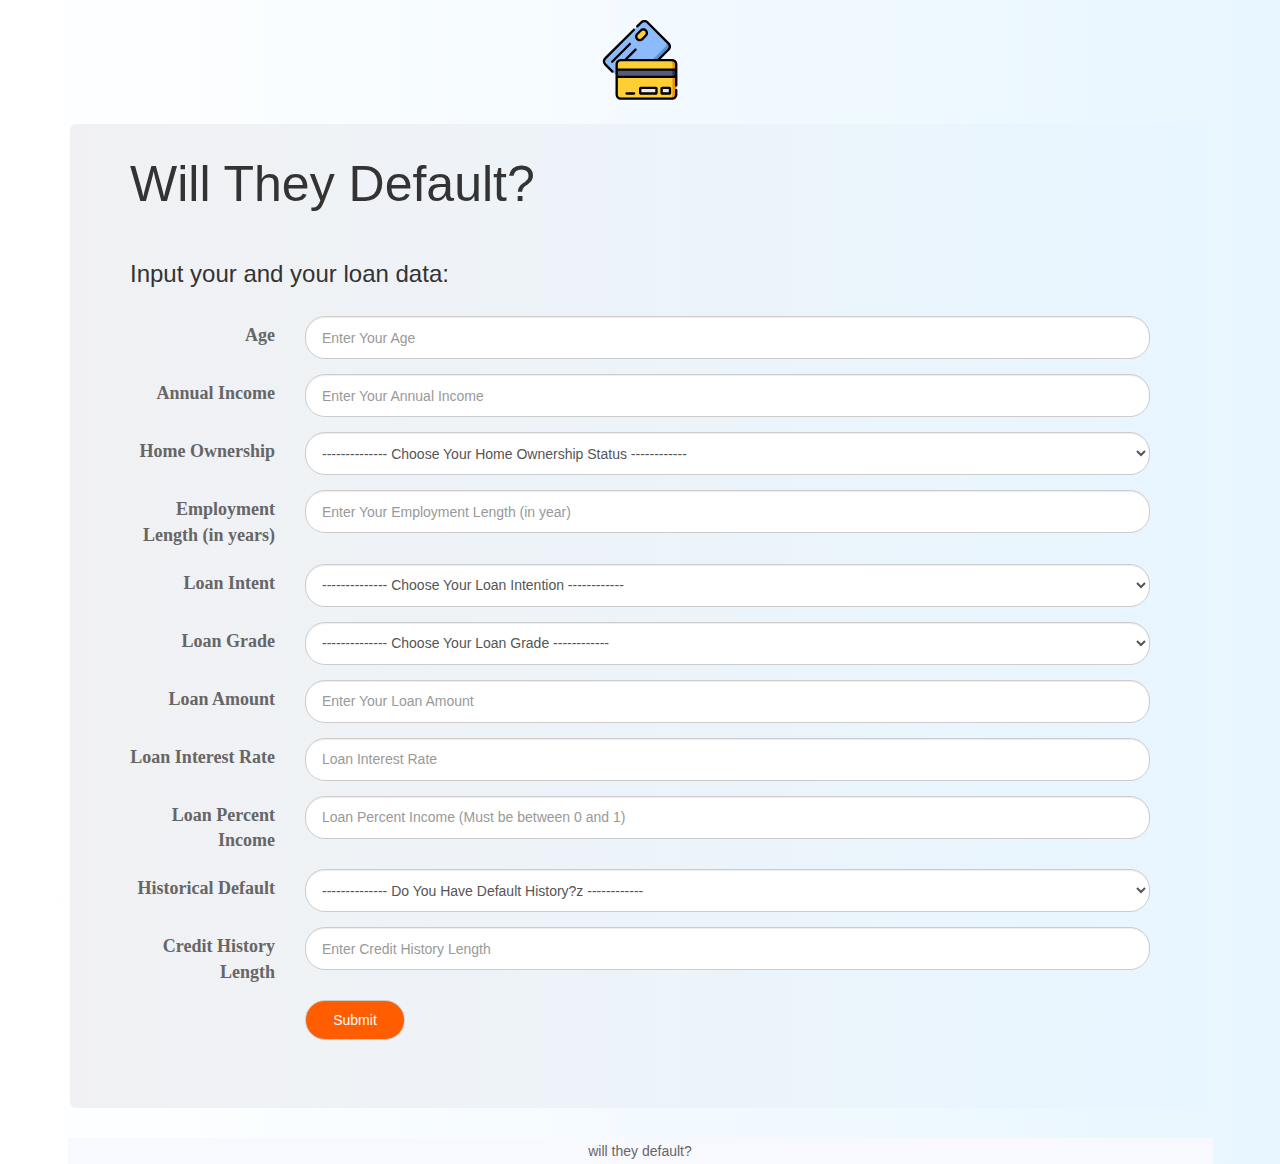
<file: templates/index.html>
<!DOCTYPE html>
<html lang="en" dir="ltr">
  <head>
    <meta charset="utf-8">
    <meta name="viewport" content="width=device-width, initial-scale=1">
    <link rel="stylesheet" href="https://maxcdn.bootstrapcdn.com/bootstrap/3.3.7/css/bootstrap.min.css">
    <script src="https://ajax.googleapis.com/ajax/libs/jquery/3.3.1/jquery.min.js"></script>
    <script src="https://maxcdn.bootstrapcdn.com/bootstrap/3.3.7/js/bootstrap.min.js"></script>
    <link rel="stylesheet" type="text/css" href="../static/style.css">
    <script src="../static/code.js"></script>
    <title>will they</title>
  </head>
  <body>
    <br>
    <a><img class="logo" src="../static/credit.svg" alt=""></a>
    <br>
    <div class="container main">
  <div class="jumbotron" id="holder">
    <h1 class='main_heading'>Will They Default?</h1>
    <br>
    <h3>Input your and your loan data: </h3>
    <br>
    <!-- START OF FORM -->
    <form class="form-horizontal">
      <div class="form-group">
        <label class="control-label col-sm-2"  for="person_age">Age</label>
        <div class="col-sm-10">
          <input  type="number" class="form-control" id="person_age" name="person_age" placeholder=" Enter Your Age" onkeydown="return event.key != 'Enter';" min="0" required>
        </div>
      </div>
       <div class="form-group">
        <label class="control-label col-sm-2"  for="person_income">Annual Income</label>
        <div class="col-sm-10">
          <input  type="number" class="form-control" id="person_income" name="person_income" placeholder=" Enter Your Annual Income" onkeydown="return event.key != 'Enter';" min="0" required>
        </div>
      </div>
       <div class="form-group">
        <label class="control-label col-sm-2">Home Ownership</label>
        <div class="col-sm-10">
          <select class="form-control" id="person_home_ownership" name="person_home_ownership" required>
            <option selected="true" disabled="disabled" value="" >--------------    Choose Your Home Ownership Status    ------------</option>
            <option value="RENT">RENT</option>
            <option value="OWN">OWN</option>
            <option value="MORTGAGE">MORTGAGE</option>
            <option value="OTHER">OTHER</option>
          </select>
        </div>
      </div>
      <div class="form-group">
        <label class="control-label col-sm-2">Employment Length (in years)</label>
        <div class="col-sm-10">
          <input type=number class="form-control" id="person_emp_length" name="person_emp_length" placeholder=" Enter Your Employment Length (in year)" onkeydown="return event.key != 'Enter';" min="0" required>
        </div>
      </div>     
      <div class="form-group">
        <label class="control-label col-sm-2">Loan Intent</label>
        <div class="col-sm-10">
          <select class="form-control" id="loan_intent" name="loan_intent" required>
            <option selected="true" disabled="disabled" value="" >--------------    Choose Your Loan Intention    ------------</option>
            <option value="PERSONAL">PERSONAL</option>
            <option value="EDUCATION">EDUCATION</option>
            <option value="MEDICAL">MEDICAL</option>
            <option value="VENTURE">VENTURE</option>
            <option value="HOMEIMPROVEMENT">HOMEIMPROVEMENT</option>
            <option value="DEBTCONSOLIDATION">DEBTCONSOLIDATION</option>
          </select>
        </div>
      </div>
      <div class="form-group">
        <label class="control-label col-sm-2">Loan Grade</label>
        <div class="col-sm-10">
          <select class="form-control" id="loan_grade" name="loan_grade" required>
            <option selected="true" value="" disabled="disabled">--------------    Choose Your Loan Grade    ------------</option>
            <option value="A">A</option>
            <option value="B">B</option>
            <option value="C">C</option>
            <option value="D">D</option>
            <option value="E">E</option>
            <option value="F">F</option>
            <option value="G">G</option>
          </select>
        </div>
      </div>  
	  <div class="form-group">
        <label class="control-label col-sm-2"  for="loan_amnt">Loan Amount</label>
        <div class="col-sm-10">
          <input  type="number" class="form-control" id="loan_amnt" name="loan_amnt" placeholder=" Enter Your Loan Amount" onkeydown="return event.key != 'Enter';" min="0" required>
        </div>
      </div>
      <div class="form-group">
        <label class="control-label col-sm-2">Loan Interest Rate</label>
        <div class="col-sm-10">
          <input type="number" step="0.001" class="form-control" id="loan_int_rate" name="loan_int_rate" placeholder=" Loan Interest Rate" onkeydown="return event.key != 'Enter';" min="0" required>
        </div>
      </div>
      <div class="form-group">
        <label class="control-label col-sm-2">Loan Percent Income</label>
        <div class="col-sm-10">
          <input type="number" step="0.001" class="form-control" id="loan_percent_income" name="loan_percent_income" placeholder=" Loan Percent Income (Must be between 0 and 1)" onkeydown="return event.key != 'Enter';" min="0.000" max="1.000" required>
        </div>
      </div>
      <div class="form-group">
        <label class="control-label col-sm-2" >Historical Default</label>
        <div class="col-sm-10">
          <select class="form-control" id="cb_person_default_on_file" name="cb_person_default_on_file" required>
            <option selected="true" value="" disabled="disabled">--------------   Do You Have Default History?z   ------------</option>
            <option value="Y">YES</option>
            <option value="N">NO</option>
          </select>
        </div>
      </div>
      <div class="form-group">
        <label class="control-label col-sm-2"  for="cb_person_cred_hist_length">Credit History Length</label>
        <div class="col-sm-10">
          <input  type="number" class="form-control" id="cb_person_cred_hist_length" name="cb_person_cred_hist_length" placeholder=" Enter Credit History Length" onkeydown="return event.key != 'Enter';" min="0" required>
        </div>
      </div>
      <div class="form-group">
        <div class="col-sm-offset-2 col-sm-10">
          <button type="submit" class="button btn btn-default">Submit</button>
        </div>
      </div>
    </form>
    <h2 class="result"></h2>
    <h3 class="result2"></h3>
  </div>
</div>

<!-- Footer -->
<footer class="page-footer font-small blue">

  <div class="footer-copyright text-center py-3">
    <div class="bottom">
      <p><a href="#">will they default?</a></p>
    </div>
  </div>

</footer>
<!-- Footer -->


  </body>
</html>
</file>
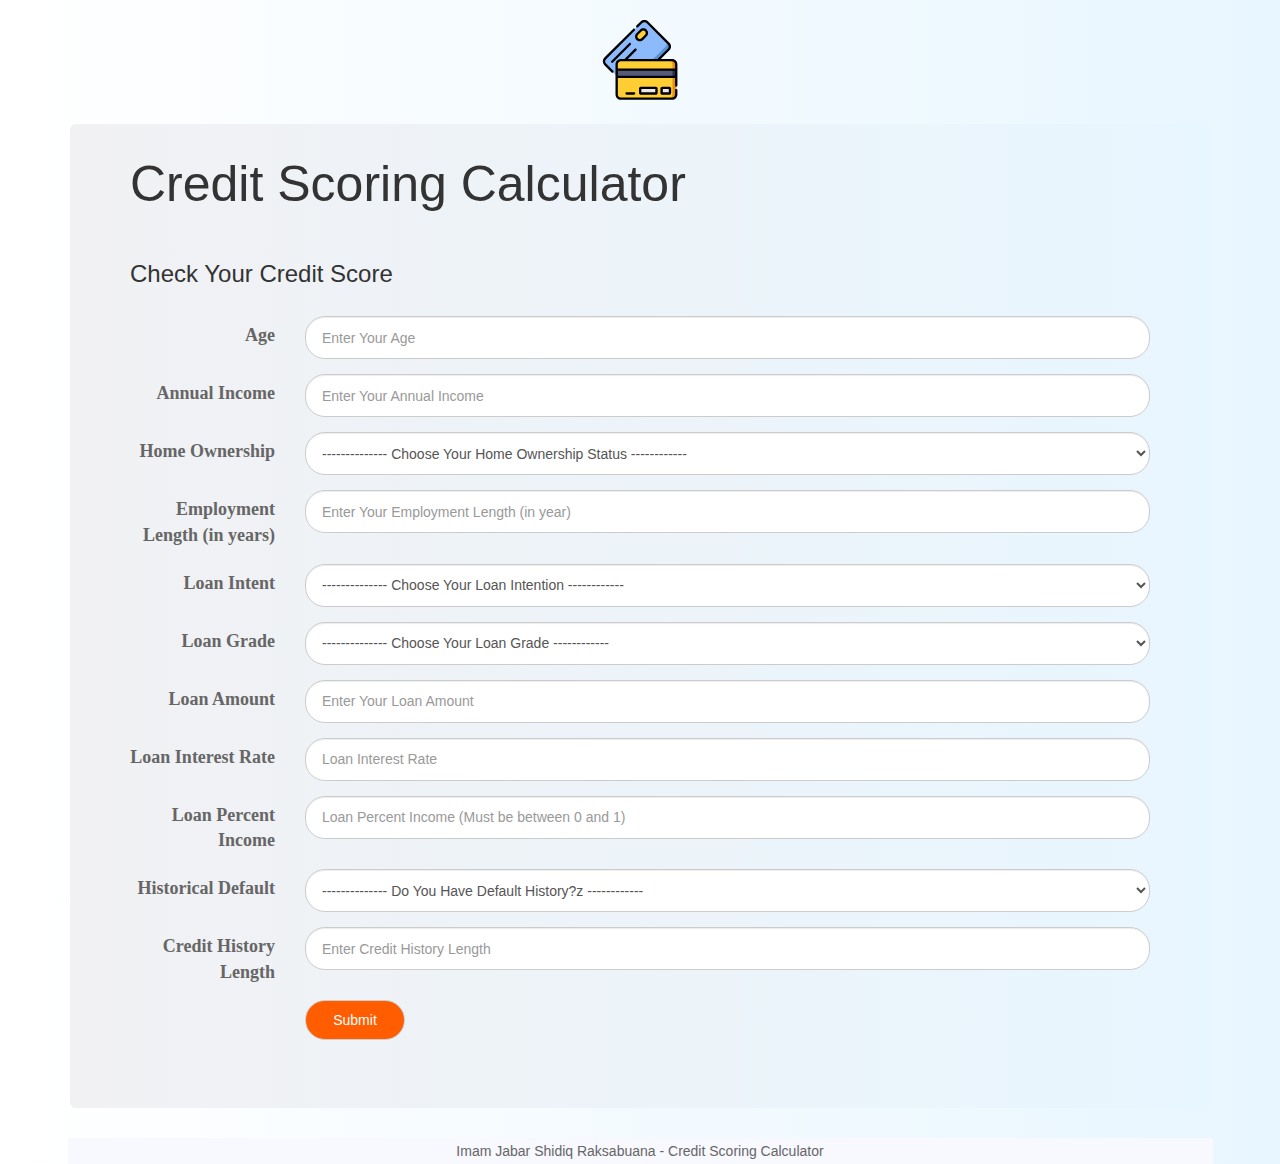
<file: templates/index_test.html>
<!DOCTYPE html>
<html lang="en" dir="ltr">
  <head>
    <meta charset="utf-8">
    <meta name="viewport" content="width=device-width, initial-scale=1">
    <link rel="stylesheet" href="https://maxcdn.bootstrapcdn.com/bootstrap/3.3.7/css/bootstrap.min.css">
    <script src="https://ajax.googleapis.com/ajax/libs/jquery/3.3.1/jquery.min.js"></script>
    <script src="https://maxcdn.bootstrapcdn.com/bootstrap/3.3.7/js/bootstrap.min.js"></script>
    <link rel="stylesheet" type="text/css" href="../static/style.css">
    <script src="../static/code_test.js"></script>
    <title>Credit Scoring Calculator</title>
  </head>
  <body>
    <br>
    <a><img class="logo" src="../static/credit.svg" alt=""></a>
    <br>
    <div class="container main">
  <div class="jumbotron" id="holder">
    <h1 class='main_heading'>Credit Scoring Calculator</h1>
    <br>
    <h3>Check Your Credit Score</h3>
    <br>
    <!-- START OF FORM -->
    <form class="form-horizontal">
      <div class="form-group">
        <label class="control-label col-sm-2"  for="person_age">Age</label>
        <div class="col-sm-10">
          <input  type="number" class="form-control" id="person_age" name="person_age" placeholder=" Enter Your Age" onkeydown="return event.key != 'Enter';" min="0" required>
        </div>
      </div>
       <div class="form-group">
        <label class="control-label col-sm-2"  for="person_income">Annual Income</label>
        <div class="col-sm-10">
          <input  type="number" class="form-control" id="person_income" name="person_income" placeholder=" Enter Your Annual Income" onkeydown="return event.key != 'Enter';" min="0" required>
        </div>
      </div>
       <div class="form-group">
        <label class="control-label col-sm-2">Home Ownership</label>
        <div class="col-sm-10">
          <select class="form-control" id="person_home_ownership" name="person_home_ownership" required>
            <option selected="true" disabled="disabled" value="" >--------------    Choose Your Home Ownership Status    ------------</option>
            <option value="RENT">RENT</option>
            <option value="OWN">OWN</option>
            <option value="MORTGAGE">MORTGAGE</option>
            <option value="OTHER">OTHER</option>
          </select>
        </div>
      </div>
      <div class="form-group">
        <label class="control-label col-sm-2">Employment Length (in years)</label>
        <div class="col-sm-10">
          <input type=number class="form-control" id="person_emp_length" name="person_emp_length" placeholder=" Enter Your Employment Length (in year)" onkeydown="return event.key != 'Enter';" min="0" required>
        </div>
      </div>     
      <div class="form-group">
        <label class="control-label col-sm-2">Loan Intent</label>
        <div class="col-sm-10">
          <select class="form-control" id="loan_intent" name="loan_intent" required>
            <option selected="true" disabled="disabled" value="" >--------------    Choose Your Loan Intention    ------------</option>
            <option value="PERSONAL">PERSONAL</option>
            <option value="EDUCATION">EDUCATION</option>
            <option value="MEDICAL">MEDICAL</option>
            <option value="VENTURE">VENTURE</option>
            <option value="HOMEIMPROVEMENT">HOMEIMPROVEMENT</option>
            <option value="DEBTCONSOLIDATION">DEBTCONSOLIDATION</option>
          </select>
        </div>
      </div>
      <div class="form-group">
        <label class="control-label col-sm-2">Loan Grade</label>
        <div class="col-sm-10">
          <select class="form-control" id="loan_grade" name="loan_grade" required>
            <option selected="true" value="" disabled="disabled">--------------    Choose Your Loan Grade    ------------</option>
            <option value="A">A</option>
            <option value="B">B</option>
            <option value="C">C</option>
            <option value="D">D</option>
            <option value="E">E</option>
            <option value="F">F</option>
            <option value="G">G</option>
          </select>
        </div>
      </div>  
	  <div class="form-group">
        <label class="control-label col-sm-2"  for="loan_amnt">Loan Amount</label>
        <div class="col-sm-10">
          <input  type="number" class="form-control" id="loan_amnt" name="loan_amnt" placeholder=" Enter Your Loan Amount" onkeydown="return event.key != 'Enter';" min="0" required>
        </div>
      </div>
      <div class="form-group">
        <label class="control-label col-sm-2">Loan Interest Rate</label>
        <div class="col-sm-10">
          <input type="number" step="0.001" class="form-control" id="loan_int_rate" name="loan_int_rate" placeholder=" Loan Interest Rate" onkeydown="return event.key != 'Enter';" min="0" required>
        </div>
      </div>
      <div class="form-group">
        <label class="control-label col-sm-2">Loan Percent Income</label>
        <div class="col-sm-10">
          <input type="number" step="0.001" class="form-control" id="loan_percent_income" name="loan_percent_income" placeholder=" Loan Percent Income (Must be between 0 and 1)" onkeydown="return event.key != 'Enter';" min="0.000" max="1.000" required>
        </div>
      </div>
      <div class="form-group">
        <label class="control-label col-sm-2" >Historical Default</label>
        <div class="col-sm-10">
          <select class="form-control" id="cb_person_default_on_file" name="cb_person_default_on_file" required>
            <option selected="true" value="" disabled="disabled">--------------   Do You Have Default History?z   ------------</option>
            <option value="Y">YES</option>
            <option value="N">NO</option>
          </select>
        </div>
      </div>
      <div class="form-group">
        <label class="control-label col-sm-2"  for="cb_person_cred_hist_length">Credit History Length</label>
        <div class="col-sm-10">
          <input  type="number" class="form-control" id="cb_person_cred_hist_length" name="cb_person_cred_hist_length" placeholder=" Enter Credit History Length" onkeydown="return event.key != 'Enter';" min="0" required>
        </div>
      </div>
      <div class="form-group">
        <div class="col-sm-offset-2 col-sm-10">
          <button type="submit" class="button btn btn-default">Submit</button>
        </div>
      </div>
    </form>
    <h2 class="result"></h2>
    <h3 class="result2"></h3>
  </div>
</div>

<!-- Footer -->
<footer class="page-footer font-small blue">

  <div class="footer-copyright text-center py-3">
    <div class="bottom">
      <p><a href="#">Imam Jabar Shidiq Raksabuana - Credit Scoring Calculator</a></p>
    </div>
  </div>

</footer>
<!-- Footer -->


  </body>
</html>
</file>
<file: static/style.css>
@font-face {
    font-family: -apple-system, BlinkMacSystemFont, 'Segoe UI', Roboto, Oxygen, Ubuntu, Cantarell, 'Open Sans', 'Helvetica Neue', sans-serif;
  }
  
  
  p{
    color: black !important;
    font-family: Raleway-SemiBold, sans-serif !important;
  
  }
  
  body, html {
      height: 100%;
      font-family: Raleway-SemiBold, sans-serif;
  }
  
  body{
    /* background-image: url("../bg.jpg");
    background-repeat: no-repeat, repeat;
    background-position: center; /* Center the image */
    background-size: cover; 
    /* background: -webkit-linear-gradient(to right, #6E48AA, #9D50BB);  /* Chrome 10-25, Safari 5.1-6 */
    background: linear-gradient(to right, #ffffff, #e8f6ff); /* W3C, IE 10+/ Edge, Firefox 16+, Chrome 26+, Opera 12+, Safari 7+ */ */
  
  }
  
  a {
      font-family: -apple-system, BlinkMacSystemFont, 'Segoe UI', Roboto, Oxygen, Ubuntu, Cantarell, 'Open Sans', 'Helvetica Neue', sans-serif;
      font-size: 14px;
      line-height: 1.7;
      color: #666666;
      margin: 0px;
      transition: all 0.4s;
      -webkit-transition: all 0.4s;
      -o-transition: all 0.4s;
      -moz-transition: all 0.4s;
  }
  
  .main{
    margin-top: 0;
  }
  
  a:focus {
      outline: none !important;
  }
  
  a:hover {
      text-decoration: none;
  }
  .highlight{
    text-decoration: underline !important;
    color: #9D50BB !important;
  }
  
  h1,h2,h3,h4,h5,h6 {
      margin-bottom: 9px;
  }
  
  p,.control-label {
      font-family: Raleway-SemiBold;
      font-size: 18px !important;
      color: #666666;
      margin: 0px;
  }
  
  ul, li {
      margin: 0px;
      list-style-type: none;
  }
  .main_heading{
    margin-top: -15px !important;
    font-size: 50px !important;
    display: block;
    margin-left: auto;
    margin-right: auto;
  }
  .logo{
      height: 80px;
      width: auto;
      display: block;
      margin-left: auto;
      margin-right: auto;
      margin-bottom: 0;
      /* width: 50%; */
  }
  
  .jumbotron{
    margin-top:0;
    background: linear-gradient(to left, #e8f6ff, #f1f1f3);
    margin-left: auto;
    margin-right: auto;
  }

  input {
    border-radius: 20px !important;
    height: 43px !important;
  }

  select {
    border-radius: 20px !important;
    height: 43px !important;
  }
  
  button {
    border-radius: 20px !important;
      outline: none !important;
    height: 40px !important;
    width: 100px;
    color: rgb(255, 255, 255) !important;
    background: #9D50BB !important;
    background: -webkit-linear-gradient(to right, #ff5d00, #ff5d00) !important;  /* Chrome 10-25, Safari 5.1-6 */
    background: linear-gradient(to right, #ff5d00, #ff5d00) !important; /* W3C, IE 10+/ Edge, Firefox 16+, Chrome 26+, Opera 12+, Safari 7+ */
  
  
  }
  
  button:hover {
      cursor: pointer;
  }
  .bottom p{
    color: black !important;
    background: #F8F8FF;
    width: 1145px;
    margin: auto;
    size: 10px;
  
  }
</file>
